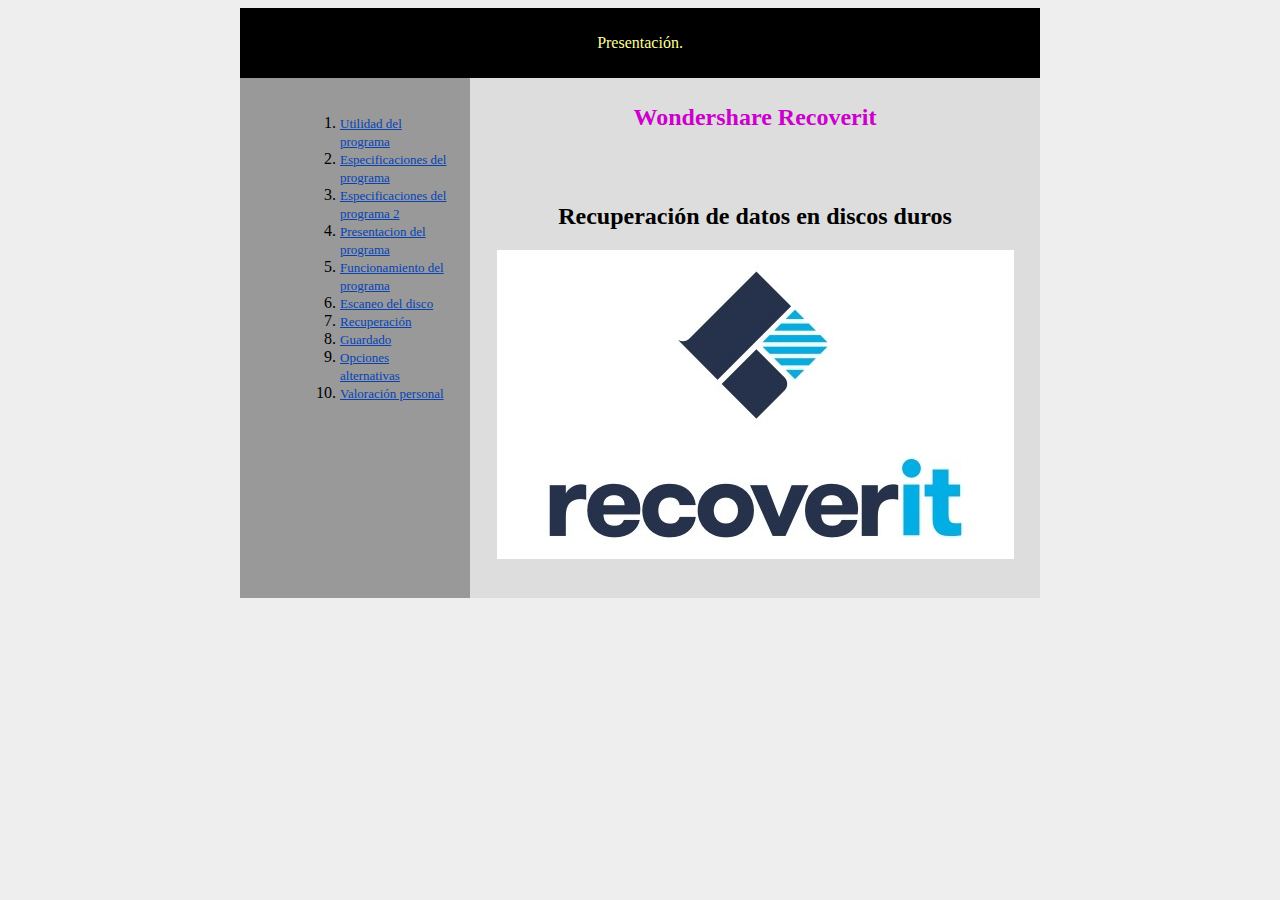
<file: index.html>
<!DOCTYPE html>
<html lang="en">
<head>
    <meta charset="UTF-8">
    <meta name="viewport" content="width=device-width, initial-scale=1.0">
    <title>Presentación</title>
    <link rel="stylesheet" href="estils.css">
</head>
<div id="contenidor">
    <div id="capcalera">
        <p>Presentación.</p>
    </div>
<div id ="menu">
    <ul><ol>
        <li><a href="pagina1.html">Utilidad del programa</a></li>
        <li><a href="pagina2.html">Especificaciones del programa</a></li>
        <li><a href="pagina3.html">Especificaciones del programa 2</a></li>
        <li><a href="pagina4.html">Presentacion del programa</a></li>
        <li><a href="pagina5.html">Funcionamiento del programa</a></li>
        <li><a href="pagina6.html">Escaneo del disco</a></li>
        <li><a href="pagina7.html">Recuperación</a></li>
        <li><a href="pagina8.html">Guardado</a></li>
        <li><a href="pagina9.html">Opciones alternativas</a></li>
        <li><a href="pagina10.html">Valoración personal</a></li>
    </ul></ol>
</div>
<div id="contingut">
    <h1> Wondershare Recoverit <i></i></h1>
        <br><br>
        <H2>Recuperación de datos en discos duros  </H2>
         <img src="images.jpg" alt="imagen dentro de main"> 
    <!-- Aquí es mostrarà el contingut dinàmicament -->
</div>

<body>
    
</body>
</html>
</file>
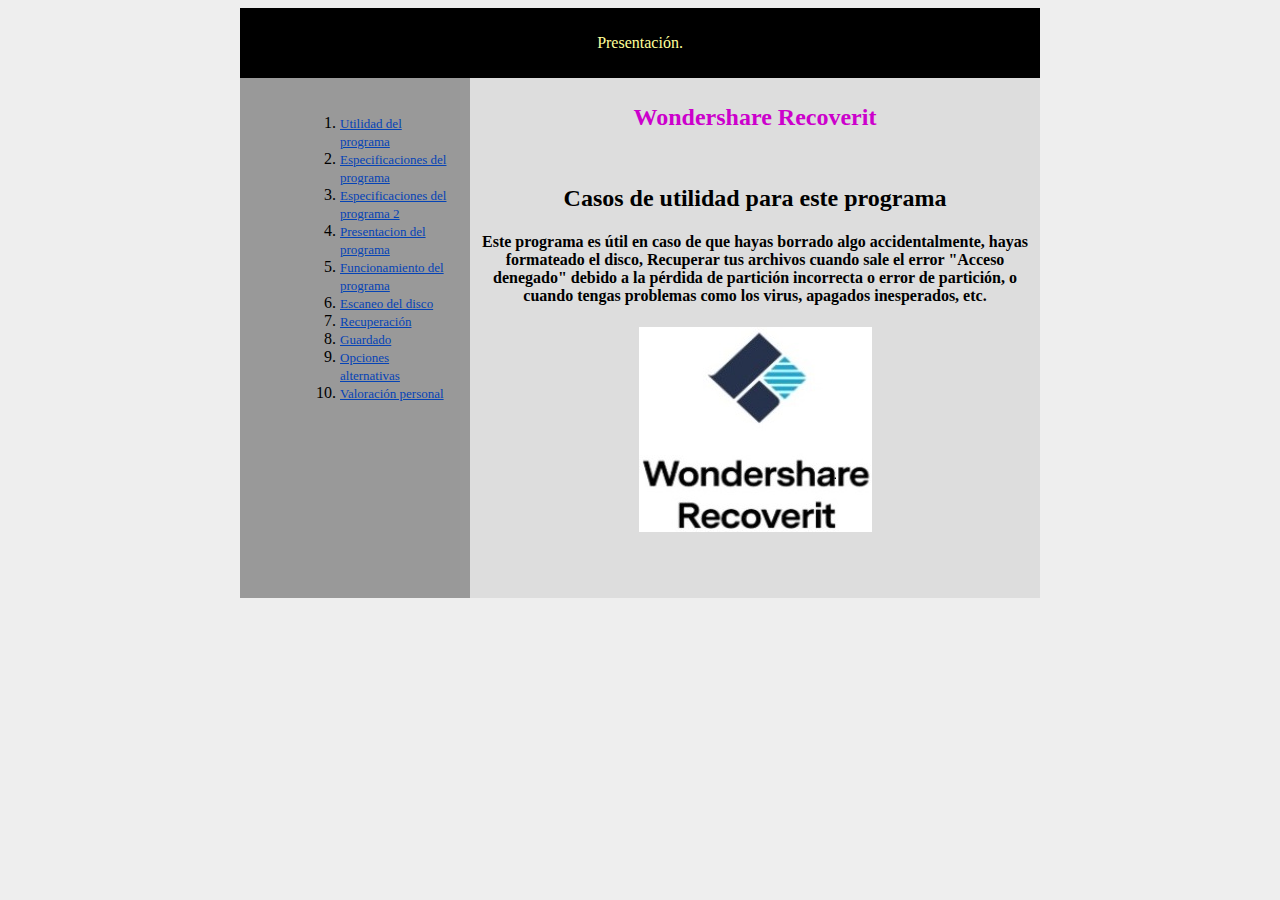
<file: pagina1.html>
<!DOCTYPE html>
<html lang="en">
<head>
    <meta charset="UTF-8">
    <meta name="viewport" content="width=device-width, initial-scale=1.0">
    <title>Presentación</title>
    <link rel="stylesheet" href="estils.css">
</head>
<div id="contenidor">
    <div id="capcalera">
        <p>Presentación.</p>
    </div>
<div id ="menu">
    <ul><ol>
        <li><a href="pagina1.html">Utilidad del programa</a></li>
        <li><a href="pagina2.html">Especificaciones del programa</a></li>
        <li><a href="pagina3.html">Especificaciones del programa 2</a></li>
        <li><a href="pagina4.html">Presentacion del programa</a></li>
        <li><a href="pagina5.html">Funcionamiento del programa</a></li>
        <li><a href="pagina6.html">Escaneo del disco</a></li>
        <li><a href="pagina7.html">Recuperación</a></li>
        <li><a href="pagina8.html">Guardado</a></li>
        <li><a href="pagina9.html">Opciones alternativas</a></li>
        <li><a href="pagina10.html">Valoración personal</a></li>
    </ul></ol>
</div>
<div id="contingut">
    <h1> Wondershare Recoverit <i></i></h1>
        <br>
        <H2>Casos de utilidad para este programa  </H2>

        <h4>
            Este programa es útil en caso de que hayas borrado algo accidentalmente, hayas formateado el disco, Recuperar tus archivos cuando sale el error "Acceso denegado" debido a la pérdida de partición incorrecta o error de partición, o cuando tengas problemas como los virus, apagados inesperados, etc.

        </h4>
        <img src="images4.jpg" alt="imagen dentro de main"> 
    <!-- Aquí es mostrarà el contingut dinàmicament -->
</div>

<body>
    
</body>
</html>
</file>
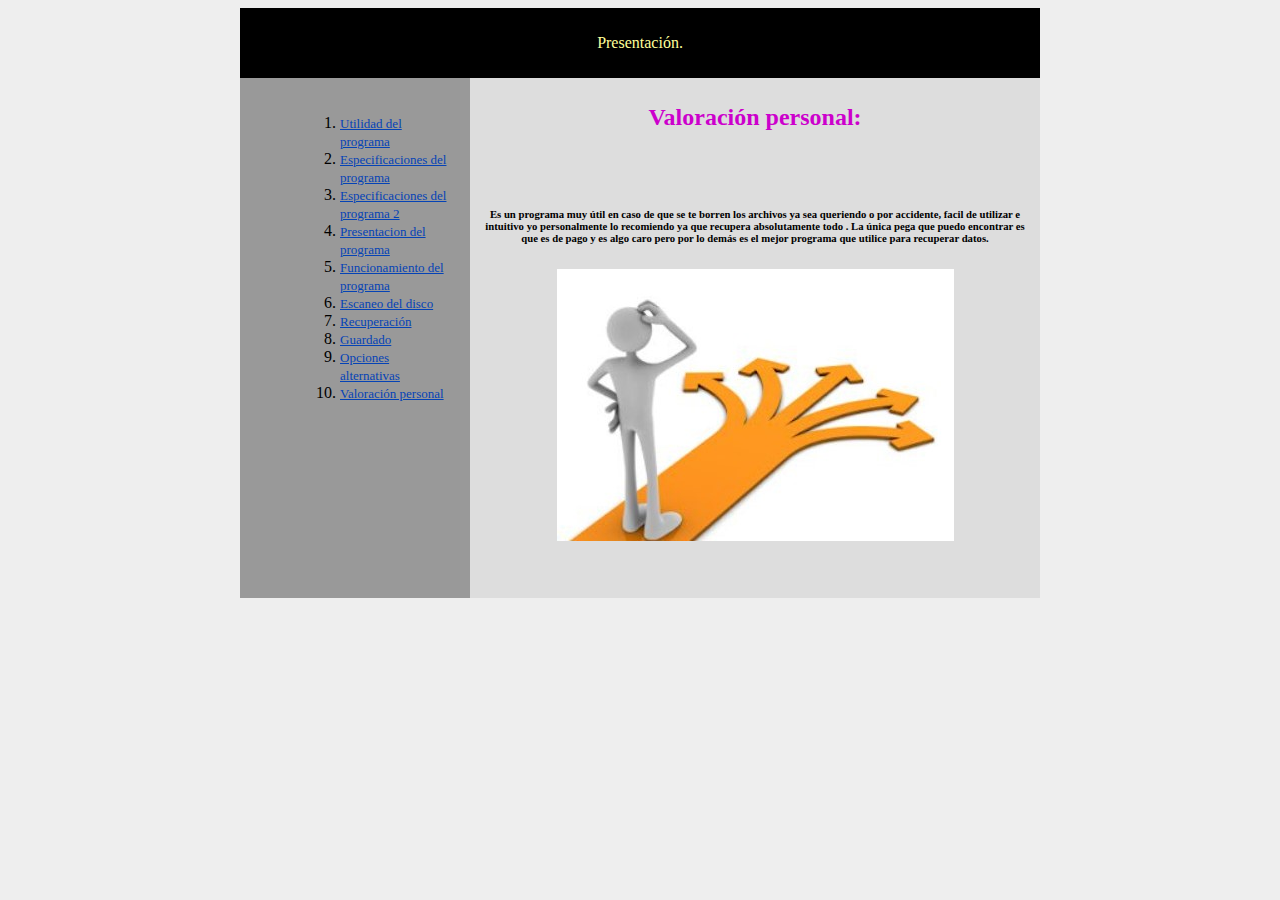
<file: pagina10.html>
<!DOCTYPE html>
<html lang="en">
<head>
    <meta charset="UTF-8">
    <meta name="viewport" content="width=device-width, initial-scale=1.0">
    <title>Presentación</title>
    <link rel="stylesheet" href="estils.css">
</head>
<div id="contenidor">
    <div id="capcalera">
        <p>Presentación.</p>
    </div>
<div id ="menu">
    <ul><ol>
        <li><a href="pagina1.html">Utilidad del programa</a></li>
        <li><a href="pagina2.html">Especificaciones del programa</a></li>
        <li><a href="pagina3.html">Especificaciones del programa 2</a></li>
        <li><a href="pagina4.html">Presentacion del programa</a></li>
        <li><a href="pagina5.html">Funcionamiento del programa</a></li>
        <li><a href="pagina6.html">Escaneo del disco</a></li>
        <li><a href="pagina7.html">Recuperación</a></li>
        <li><a href="pagina8.html">Guardado</a></li>
        <li><a href="pagina9.html">Opciones alternativas</a></li>
        <li><a href="pagina10.html">Valoración personal</a></li>
    </ul></ol>
</div>
<div id="contingut">
    <h1> Valoración personal: <i></i></h1>
        <br><br>
        <H2>  </H2>
        <h6> Es un programa muy útil en caso de que se te borren los archivos ya sea queriendo o por accidente, facil de utilizar e intuitivo yo personalmente lo recomiendo ya que recupera absolutamente todo .
            La única pega que puedo encontrar es que es de pago y es algo caro pero por lo demás es el mejor programa que utilice para recuperar datos.
            </h6>
         <img src="images10.jpg" alt="imagen dentro de main"> 
    <!-- Aquí es mostrarà el contingut dinàmicament -->
</div>

<body>
    
</body>
</html>
</file>
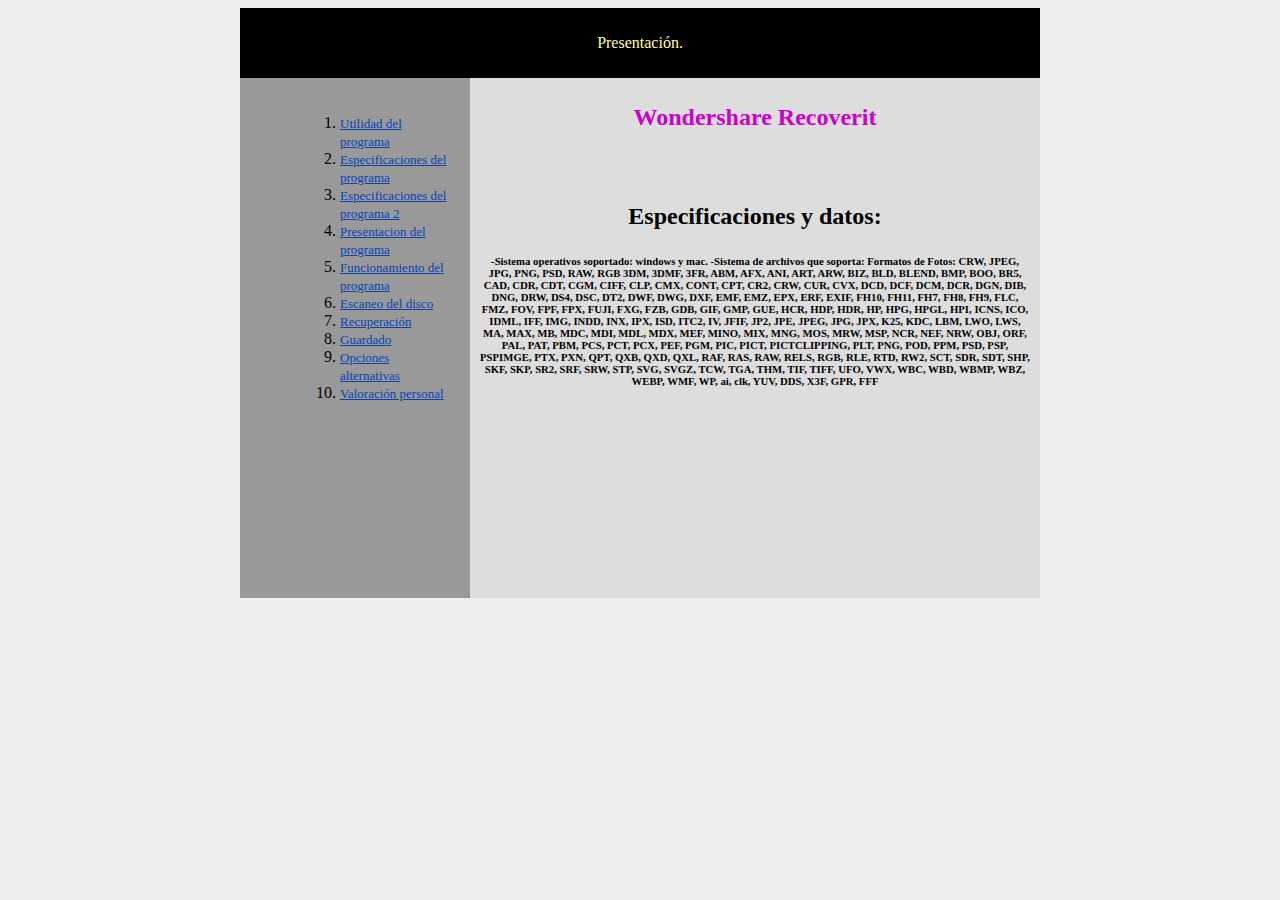
<file: pagina2.html>
<!DOCTYPE html>
<html lang="en">
<head>
    <meta charset="UTF-8">
    <meta name="viewport" content="width=device-width, initial-scale=1.0">
    <title>Presentación</title>
    <link rel="stylesheet" href="estils.css">
</head>
<div id="contenidor">
    <div id="capcalera">
        <p>Presentación.</p>
    </div>
<div id ="menu">
    <ul><ol>
        <li><a href="pagina1.html">Utilidad del programa</a></li>
        <li><a href="pagina2.html">Especificaciones del programa</a></li>
        <li><a href="pagina3.html">Especificaciones del programa 2</a></li>
        <li><a href="pagina4.html">Presentacion del programa</a></li>
        <li><a href="pagina5.html">Funcionamiento del programa</a></li>
        <li><a href="pagina6.html">Escaneo del disco</a></li>
        <li><a href="pagina7.html">Recuperación</a></li>
        <li><a href="pagina8.html">Guardado</a></li>
        <li><a href="pagina9.html">Opciones alternativas</a></li>
        <li><a href="pagina10.html">Valoración personal</a></li>
        
    </ul></ol>
</div>
<div id="contingut">
    <h1> Wondershare Recoverit <i></i></h1>
        <br><br>
        <H2>Especificaciones y datos:  </H2>
        <h6> -Sistema operativos soportado: windows y mac.
            -Sistema de archivos que soporta:
            Formatos de Fotos: CRW, JPEG, JPG, PNG, PSD, RAW, RGB
            3DM, 3DMF, 3FR, ABM, AFX, ANI, ART, ARW, BIZ, BLD, BLEND, BMP, BOO, BR5, CAD, CDR, CDT, CGM, CIFF, CLP, CMX, CONT, CPT, CR2, CRW, CUR, CVX, DCD, DCF, DCM, DCR, DGN, DIB, DNG, DRW, DS4, DSC, DT2, DWF, DWG, DXF, EMF, EMZ, EPX, ERF, EXIF, FH10, FH11,
            FH7, FH8, FH9, FLC, FMZ, FOV, FPF, FPX, FUJI, FXG, FZB, GDB, GIF, GMP, GUE, HCR, HDP, HDR, HP, HPG, HPGL, HPI, ICNS, ICO, IDML, IFF, IMG, INDD, INX, IPX, ISD, ITC2, IV, JFIF, JP2, JPE, JPEG, JPG, JPX, K25, KDC, LBM, LWO, LWS, MA, MAX, MB, MDC, MDI, MDL, MDX, MEF,
            MINO, MIX, MNG, MOS, MRW, MSP, NCR, NEF, NRW, OBJ, ORF, PAL, PAT, PBM, PCS, PCT, PCX, PEF, PGM, PIC, PICT, PICTCLIPPING, PLT, PNG, POD, PPM, PSD, PSP, PSPIMGE, PTX, PXN, QPT, QXB, QXD, QXL, RAF, RAS,
            RAW, RELS, RGB, RLE, RTD, RW2, SCT, SDR, SDT, SHP, SKF, SKP, SR2, SRF, SRW, STP, SVG, SVGZ, TCW, TGA, THM, TIF, TIFF, UFO, VWX, WBC, WBD, WBMP, WBZ, WEBP, WMF, WP, ai, clk, YUV, DDS, X3F, GPR, FFF
              </h6>
         
    <!-- Aquí es mostrarà el contingut dinàmicament -->
</div>

<body>
    
</body>
</html>
</file>
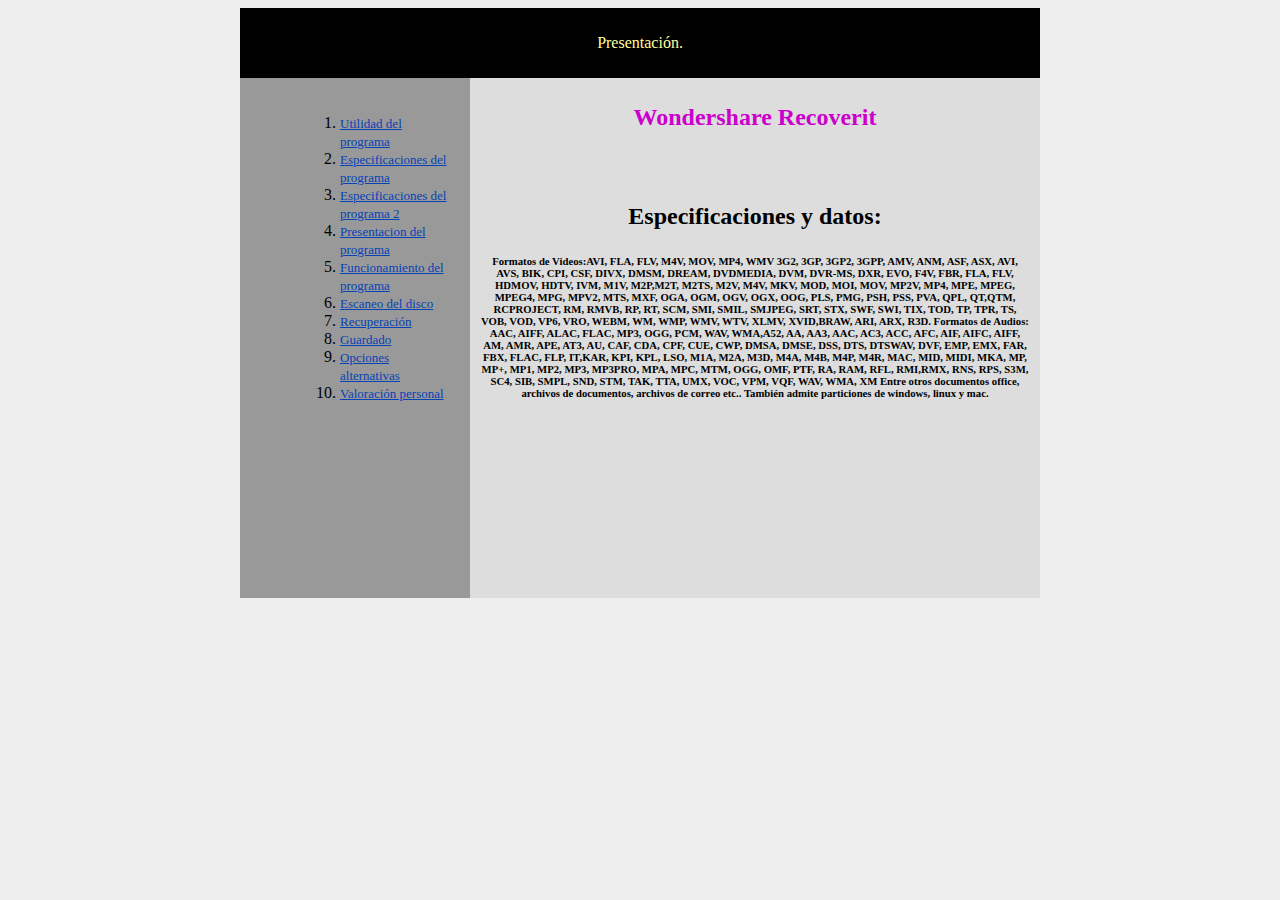
<file: pagina3.html>
<!DOCTYPE html>
<html lang="en">
<head>
    <meta charset="UTF-8">
    <meta name="viewport" content="width=device-width, initial-scale=1.0">
    <title>Presentación</title>
    <link rel="stylesheet" href="estils.css">
</head>
<div id="contenidor">
    <div id="capcalera">
        <p>Presentación.</p>
    </div>
<div id ="menu">
    <ul><ol>
        <li><a href="pagina1.html">Utilidad del programa</a></li>
        <li><a href="pagina2.html">Especificaciones del programa</a></li>
        <li><a href="pagina3.html">Especificaciones del programa 2</a></li>
        <li><a href="pagina4.html">Presentacion del programa</a></li>
        <li><a href="pagina5.html">Funcionamiento del programa</a></li>
        <li><a href="pagina6.html">Escaneo del disco</a></li>
        <li><a href="pagina7.html">Recuperación</a></li>
        <li><a href="pagina8.html">Guardado</a></li>
        <li><a href="pagina9.html">Opciones alternativas</a></li>
        <li><a href="pagina10.html">Valoración personal</a></li>
        
    </ul></ol>
</div>
<div id="contingut">
    <h1> Wondershare Recoverit <i></i></h1>
        <br><br>
        <H2>Especificaciones y datos:  </H2>
        <h6>Formatos de Videos:AVI, FLA, FLV, M4V, MOV, MP4, WMV
            3G2, 3GP, 3GP2, 3GPP, AMV, ANM, ASF, ASX, AVI, AVS, BIK, CPI, CSF, DIVX, DMSM, DREAM, DVDMEDIA, DVM, DVR-MS, DXR, EVO, F4V, FBR, FLA, FLV, HDMOV, HDTV, IVM, M1V, M2P,M2T, M2TS, M2V, M4V, MKV, MOD, MOI, MOV, MP2V, MP4, MPE, MPEG, MPEG4, MPG, MPV2, MTS, MXF, OGA, OGM, OGV, OGX, OOG, PLS, PMG, PSH, PSS, PVA, QPL, QT,QTM, RCPROJECT, RM, RMVB, RP, RT, SCM, SMI, SMIL, SMJPEG, SRT, STX, SWF, SWI, TIX, TOD, TP, TPR, TS, VOB, VOD, VP6, VRO, WEBM, WM, WMP, WMV, WTV, XLMV, XVID,BRAW, ARI, ARX, R3D.
            Formatos de Audios:
            AAC, AIFF, ALAC, FLAC, MP3, OGG, PCM, WAV, WMA,A52, AA, AA3, AAC, AC3, ACC, AFC, AIF, AIFC, AIFF, AM, AMR, APE, AT3, AU, CAF, CDA, CPF, CUE, CWP, DMSA, DMSE, DSS, DTS, DTSWAV, DVF, EMP, EMX, FAR, FBX, FLAC, FLP, IT,KAR, KPI, KPL, LSO, M1A, M2A, M3D, M4A, M4B, M4P, M4R, MAC, MID, MIDI, MKA, MP, MP+, MP1, MP2, MP3, MP3PRO, MPA, MPC, MTM, OGG, OMF, PTF, RA, RAM, RFL, RMI,RMX, RNS, RPS, S3M, SC4, SIB, SMPL, SND, STM, TAK, TTA, UMX, VOC, VPM, VQF, WAV, WMA, XM
            Entre otros documentos office,  archivos de documentos, archivos de correo etc..
            También admite particiones de windows, linux y mac.
             </h6>
         
    <!-- Aquí es mostrarà el contingut dinàmicament -->
</div>

<body>
    
</body>
</html>
</file>
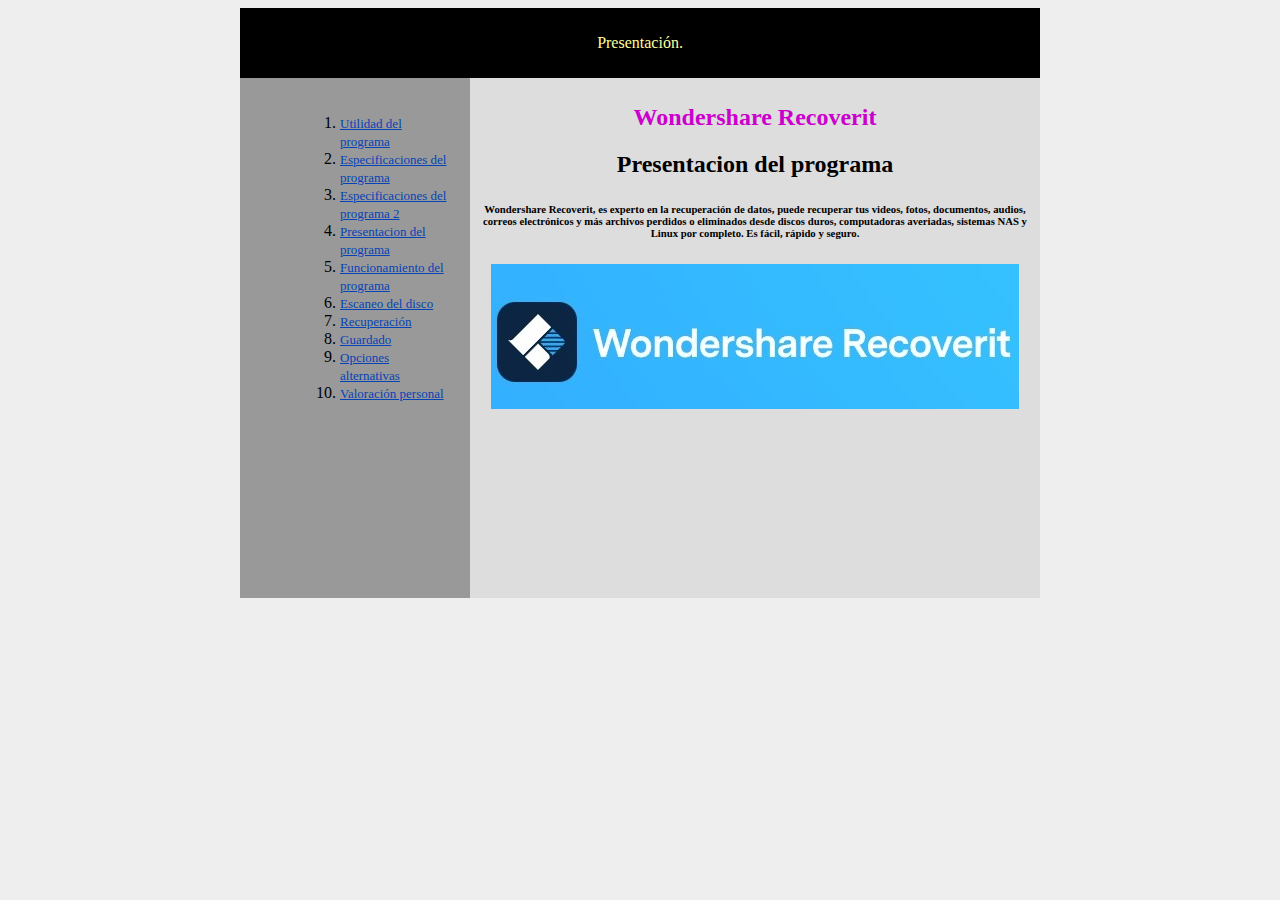
<file: pagina4.html>
<!DOCTYPE html>
<html lang="en">
<head>
    <meta charset="UTF-8">
    <meta name="viewport" content="width=device-width, initial-scale=1.0">
    <title>Presentación</title>
    <link rel="stylesheet" href="estils.css">
</head>
<div id="contenidor">
    <div id="capcalera">
        <p>Presentación.</p>
    </div>
<div id ="menu">
    <ul><ol>
        <li><a href="pagina1.html">Utilidad del programa</a></li>
        <li><a href="pagina2.html">Especificaciones del programa</a></li>
        <li><a href="pagina3.html">Especificaciones del programa 2</a></li>
        <li><a href="pagina4.html">Presentacion del programa</a></li>
        <li><a href="pagina5.html">Funcionamiento del programa</a></li>
        <li><a href="pagina6.html">Escaneo del disco</a></li>
        <li><a href="pagina7.html">Recuperación</a></li>
        <li><a href="pagina8.html">Guardado</a></li>
        <li><a href="pagina9.html">Opciones alternativas</a></li>
        <li><a href="pagina10.html">Valoración personal</a></li>
        
    </ul></ol>
</div>
<div id="contingut">
    <h1> Wondershare Recoverit <i></i></h1>
        
        <H2>Presentacion del programa   </H2>
        <h6> Wondershare Recoverit, es experto en la recuperación de datos, puede recuperar tus videos, fotos, documentos, audios, correos electrónicos y más archivos perdidos o eliminados desde discos duros, computadoras averiadas, sistemas NAS y Linux por completo. Es fácil, rápido y seguro.</h6>
         <img src="images2.jpg" alt="imagen dentro de main"> 
    <!-- Aquí es mostrarà el contingut dinàmicament -->
</div>

<body>
    
</body>
</html>
</file>
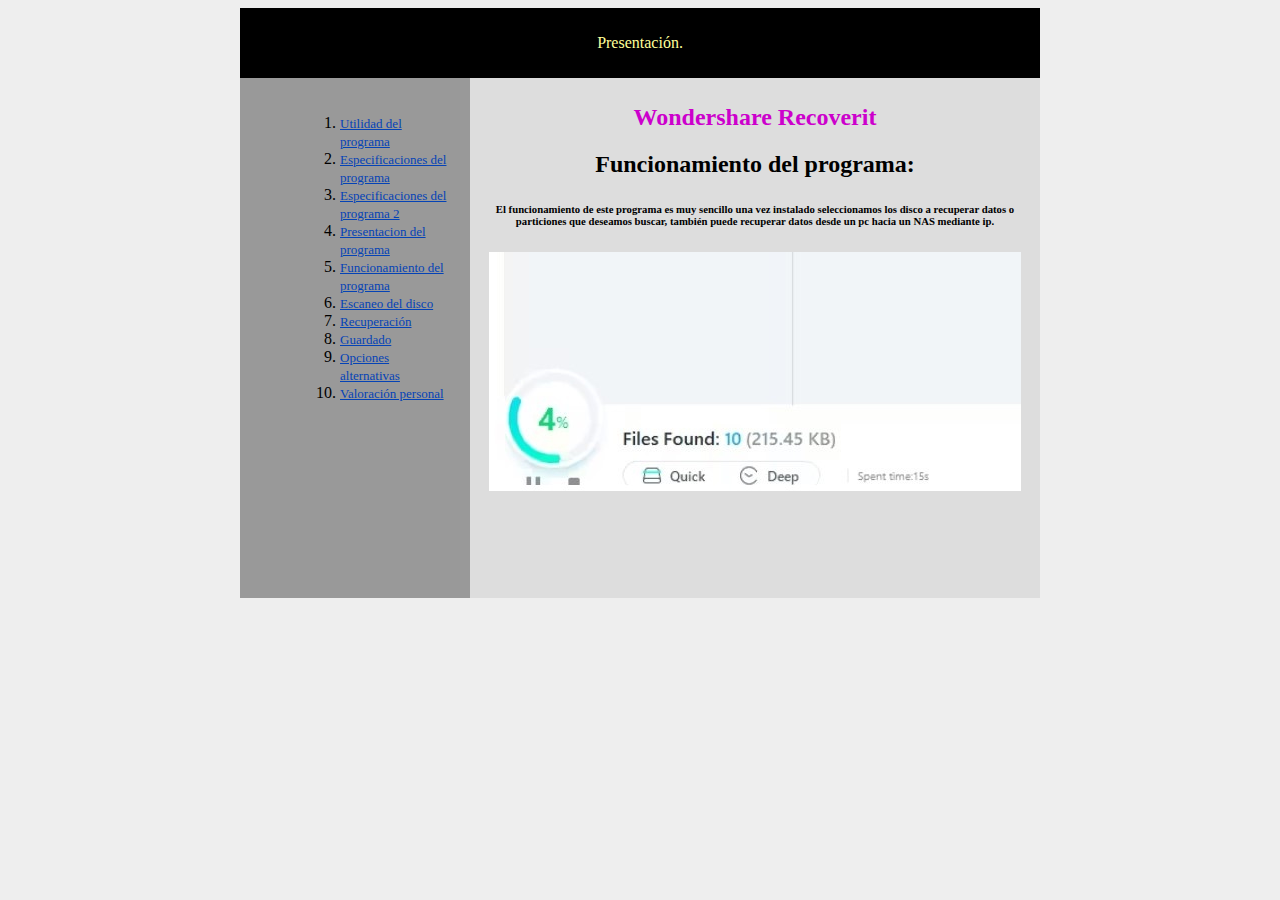
<file: pagina5.html>
<!DOCTYPE html>
<html lang="en">
<head>
    <meta charset="UTF-8">
    <meta name="viewport" content="width=device-width, initial-scale=1.0">
    <title>Presentación</title>
    <link rel="stylesheet" href="estils.css">
</head>
<div id="contenidor">
    <div id="capcalera">
        <p>Presentación.</p>
    </div>
<div id ="menu">
    <ul><ol>
        <li><a href="pagina1.html">Utilidad del programa</a></li>
        <li><a href="pagina2.html">Especificaciones del programa</a></li>
        <li><a href="pagina3.html">Especificaciones del programa 2</a></li>
        <li><a href="pagina4.html">Presentacion del programa</a></li>
        <li><a href="pagina5.html">Funcionamiento del programa</a></li>
        <li><a href="pagina6.html">Escaneo del disco</a></li>
        <li><a href="pagina7.html">Recuperación</a></li>
        <li><a href="pagina8.html">Guardado</a></li>
        <li><a href="pagina9.html">Opciones alternativas</a></li>
        <li><a href="pagina10.html">Valoración personal</a></li>
        
    </ul></ol>
</div>
<div id="contingut">
    <h1> Wondershare Recoverit <i></i></h1>
        
        <H2>Funcionamiento del programa:  </H2>
        <h6> El funcionamiento de este programa es muy sencillo una vez instalado seleccionamos los disco a recuperar datos o particiones que deseamos buscar, también puede recuperar datos desde un pc hacia un NAS mediante ip.  </h6>
         <img src="images5.jpg" alt="imagen dentro de main"> 
    <!-- Aquí es mostrarà el contingut dinàmicament -->
</div>

<body>
    
</body>
</html>
</file>
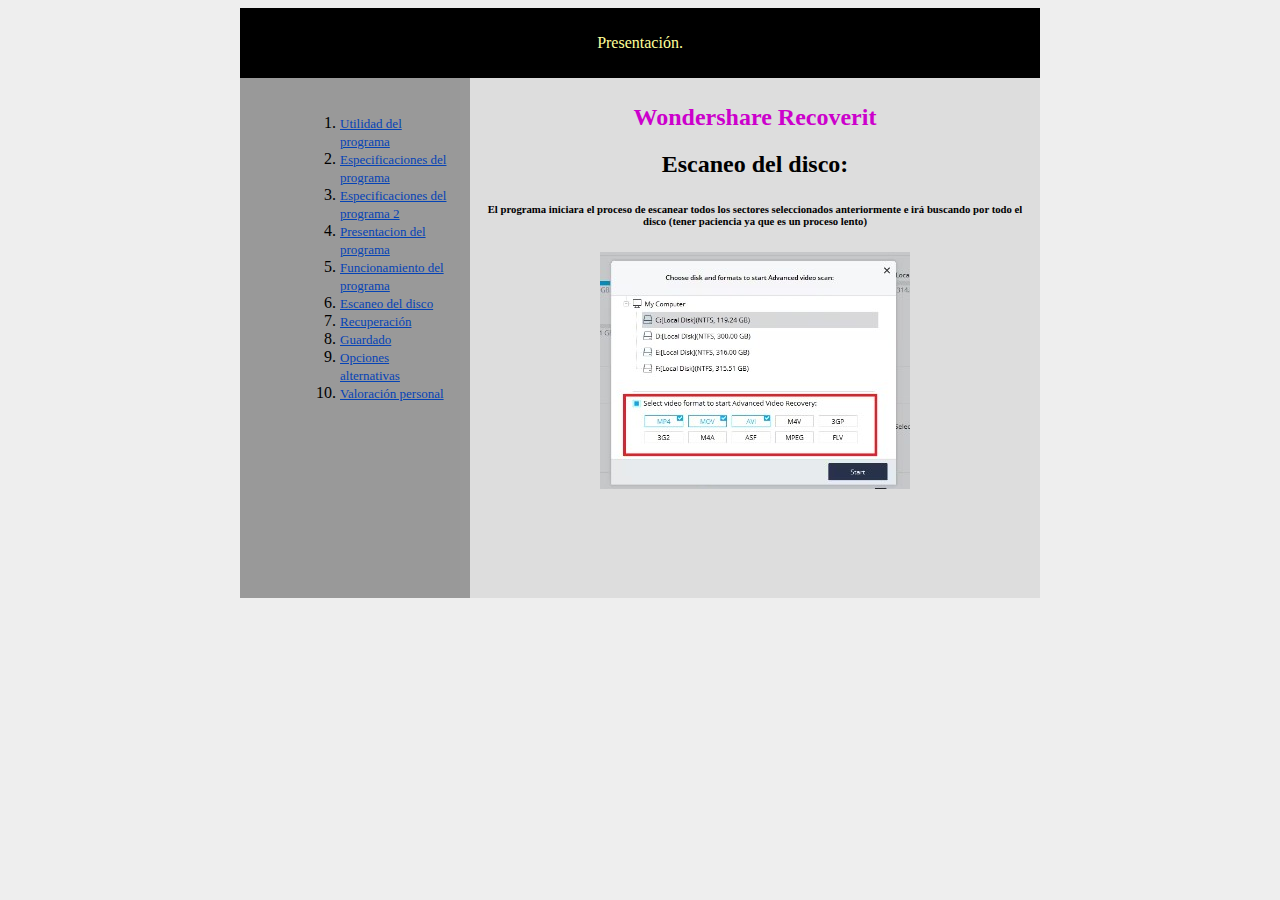
<file: pagina6.html>
<!DOCTYPE html>
<html lang="en">
<head>
    <meta charset="UTF-8">
    <meta name="viewport" content="width=device-width, initial-scale=1.0">
    <title>Presentación</title>
    <link rel="stylesheet" href="estils.css">
</head>
<div id="contenidor">
    <div id="capcalera">
        <p>Presentación.</p>
    </div>
<div id ="menu">
    <ul><ol>
        <li><a href="pagina1.html">Utilidad del programa</a></li>
        <li><a href="pagina2.html">Especificaciones del programa</a></li>
        <li><a href="pagina3.html">Especificaciones del programa 2</a></li>
        <li><a href="pagina4.html">Presentacion del programa</a></li>
        <li><a href="pagina5.html">Funcionamiento del programa</a></li>
        <li><a href="pagina6.html">Escaneo del disco</a></li>
        <li><a href="pagina7.html">Recuperación</a></li>
        <li><a href="pagina8.html">Guardado</a></li>
        <li><a href="pagina9.html">Opciones alternativas</a></li>
        <li><a href="pagina10.html">Valoración personal</a></li>
        
    </ul></ol>
</div>
<div id="contingut">
    <h1> Wondershare Recoverit <i></i></h1>
        
        <H2>Escaneo del disco: </H2>
        <h6> El programa iniciara el proceso de escanear todos los sectores seleccionados anteriormente e irá buscando por todo el disco (tener paciencia ya que es un proceso lento)</h6>
         <img src="images6.jpg" alt="imagen dentro de main"> 
    <!-- Aquí es mostrarà el contingut dinàmicament -->
</div>

<body>
    
</body>
</html>
</file>
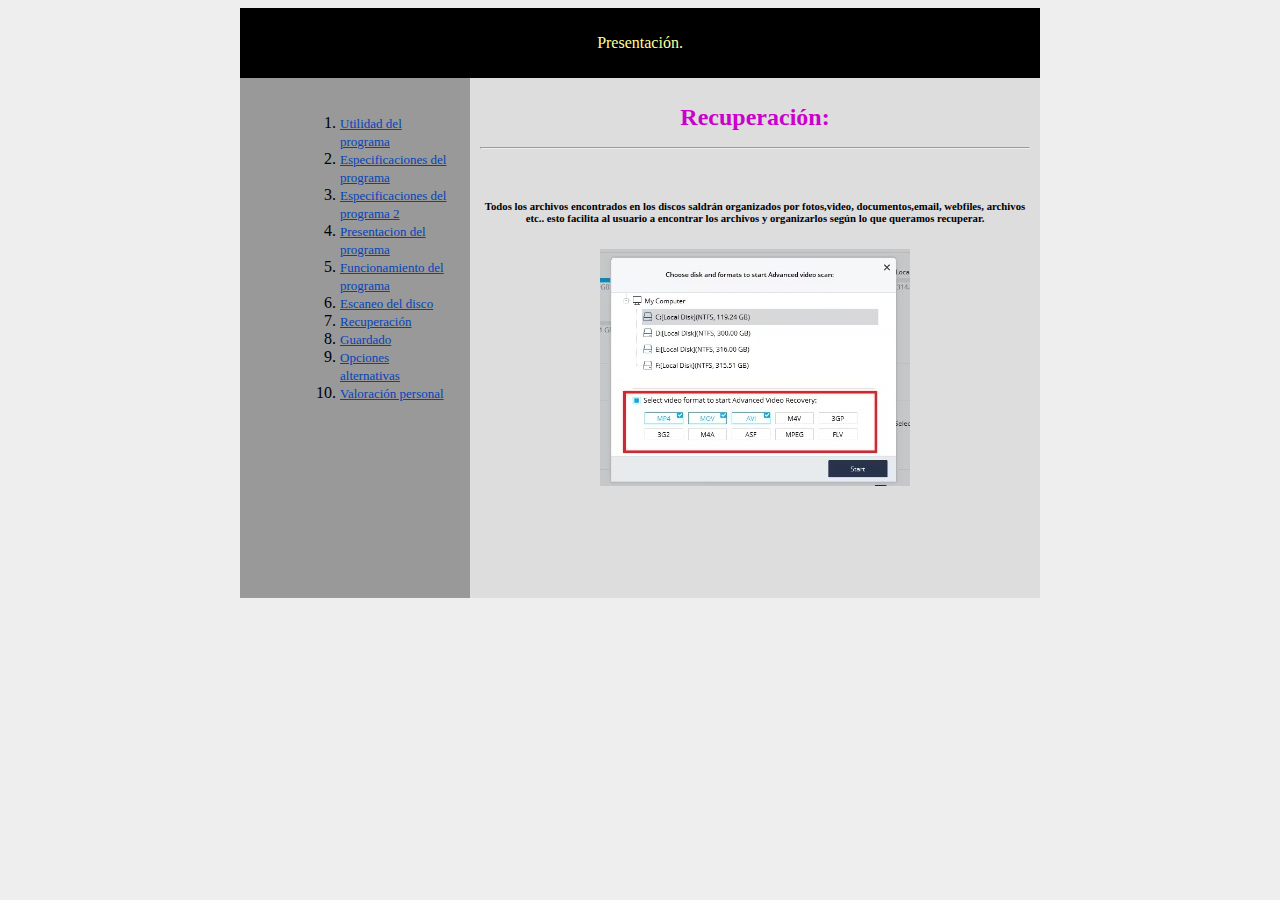
<file: pagina7.html>
<!DOCTYPE html>
<html lang="en">
<head>
    <meta charset="UTF-8">
    <meta name="viewport" content="width=device-width, initial-scale=1.0">
    <title>Presentación</title>
    <link rel="stylesheet" href="estils.css">
</head>
<div id="contenidor">
    <div id="capcalera">
        <p>Presentación.</p>
    </div>
<div id ="menu">
    <ul><ol>
        <li><a href="pagina1.html">Utilidad del programa</a></li>
        <li><a href="pagina2.html">Especificaciones del programa</a></li>
        <li><a href="pagina3.html">Especificaciones del programa 2</a></li>
        <li><a href="pagina4.html">Presentacion del programa</a></li>
        <li><a href="pagina5.html">Funcionamiento del programa</a></li>
        <li><a href="pagina6.html">Escaneo del disco</a></li>
        <li><a href="pagina7.html">Recuperación</a></li>
        <li><a href="pagina8.html">Guardado</a></li>
        <li><a href="pagina9.html">Opciones alternativas</a></li>
        <li><a href="pagina10.html">Valoración personal</a></li>
        
    </ul></ol>
</div>
<div id="contingut">
    <h1> Recuperación:  <i></i></h1>
    <hr><br>
    <h6>Todos los archivos encontrados en los discos saldrán organizados por fotos,video, documentos,email, webfiles, archivos etc.. esto facilita al usuario a encontrar los archivos y organizarlos según lo que queramos recuperar.
    </h6>
        
       
    <img src="images6.jpg" alt="imagen dentro de main"> 
    <!-- Aquí es mostrarà el contingut dinàmicament -->
</div>

<body>
    
</body>
</html>
</file>
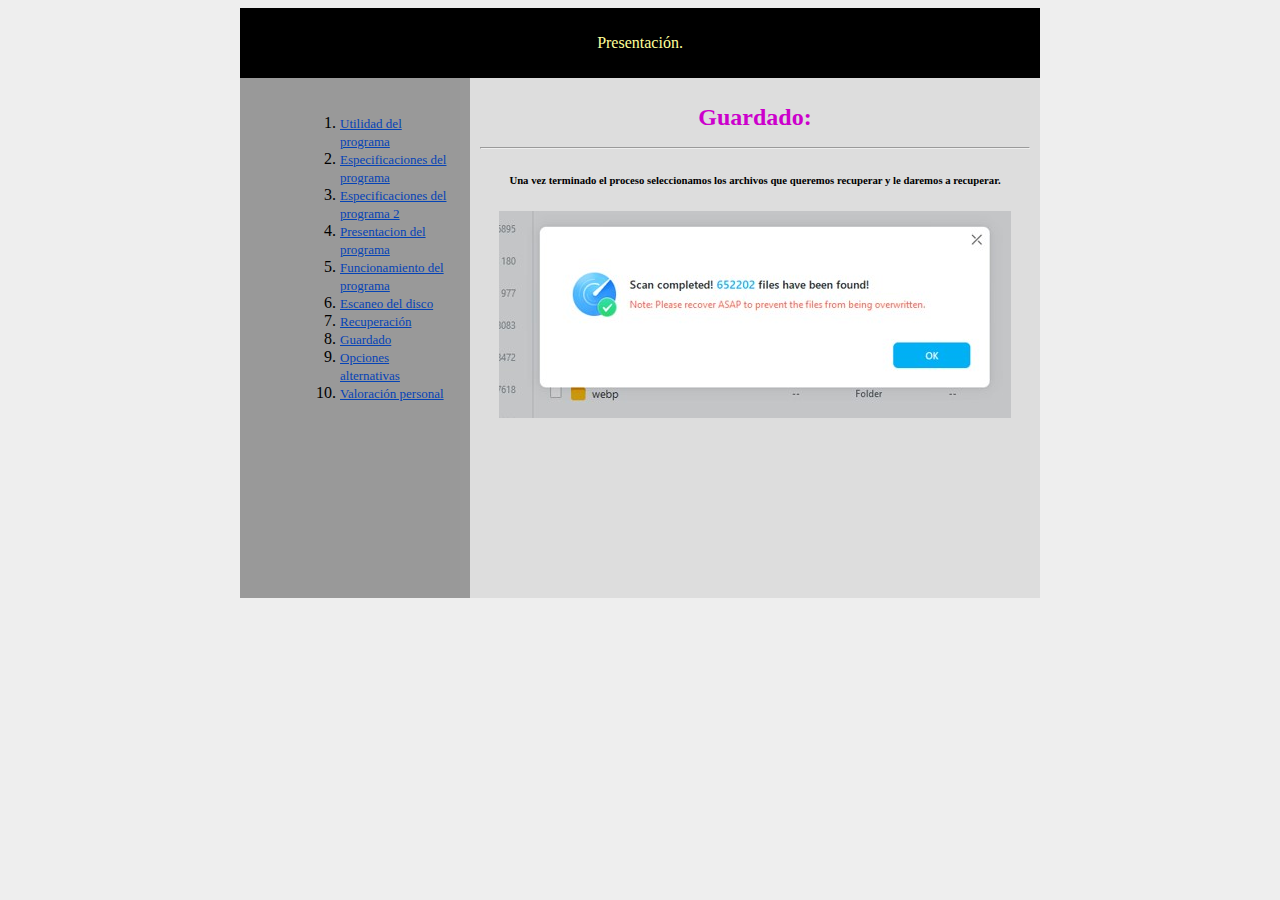
<file: pagina8.html>
<!DOCTYPE html>
<html lang="en">
<head>
    <meta charset="UTF-8">
    <meta name="viewport" content="width=device-width, initial-scale=1.0">
    <title>Presentación</title>
    <link rel="stylesheet" href="estils.css">
</head>
<div id="contenidor">
    <div id="capcalera">
        <p>Presentación.</p>
    </div>
<div id ="menu">
    <ul><ol>
        <li><a href="pagina1.html">Utilidad del programa</a></li>
        <li><a href="pagina2.html">Especificaciones del programa</a></li>
        <li><a href="pagina3.html">Especificaciones del programa 2</a></li>
        <li><a href="pagina4.html">Presentacion del programa</a></li>
        <li><a href="pagina5.html">Funcionamiento del programa</a></li>
        <li><a href="pagina6.html">Escaneo del disco</a></li>
        <li><a href="pagina7.html">Recuperación</a></li>
        <li><a href="pagina8.html">Guardado</a></li>
        <li><a href="pagina9.html">Opciones alternativas</a></li>
        <li><a href="pagina10.html">Valoración personal</a></li>
        
    </ul></ol>
</div>
<div id="contingut">
    <h1> Guardado: <i></i></h1>
        

        <hr>
        <h6>Una vez terminado el proceso seleccionamos los archivos que queremos recuperar y le daremos a recuperar. </h6>
         <img src="images8.jpg" alt="imagen dentro de main"> 
    <!-- Aquí es mostrarà el contingut dinàmicament -->
</div>

<body>
    
</body>
</html>
</file>
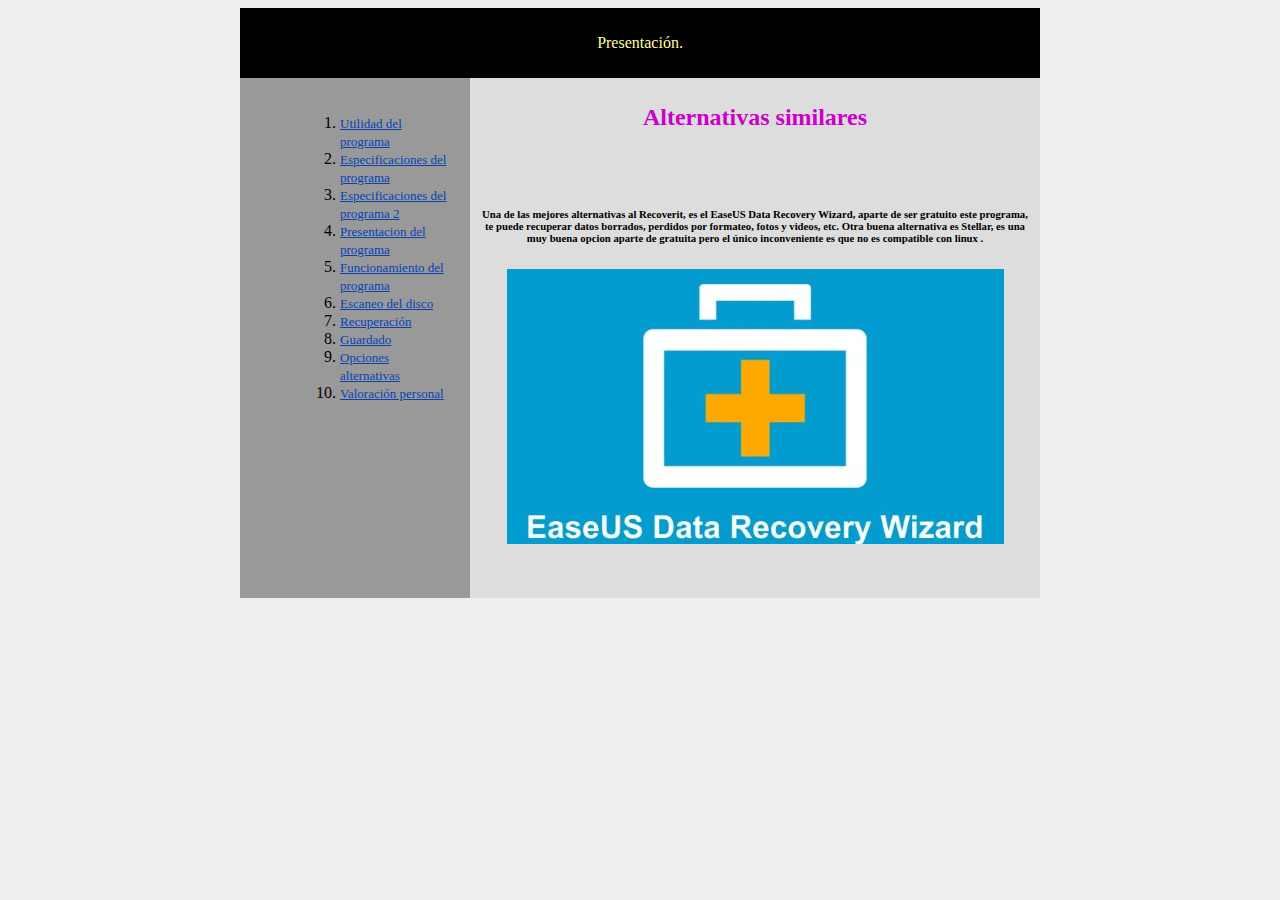
<file: pagina9.html>
<!DOCTYPE html>
<html lang="en">
<head>
    <meta charset="UTF-8">
    <meta name="viewport" content="width=device-width, initial-scale=1.0">
    <title>Presentación</title>
    <link rel="stylesheet" href="estils.css">
</head>
<div id="contenidor">
    <div id="capcalera">
        <p>Presentación.</p>
    </div>
<div id ="menu">
    <ul><ol>
        <li><a href="pagina1.html">Utilidad del programa</a></li>
        <li><a href="pagina2.html">Especificaciones del programa</a></li>
        <li><a href="pagina3.html">Especificaciones del programa 2</a></li>
        <li><a href="pagina4.html">Presentacion del programa</a></li>
        <li><a href="pagina5.html">Funcionamiento del programa</a></li>
        <li><a href="pagina6.html">Escaneo del disco</a></li>
        <li><a href="pagina7.html">Recuperación</a></li>
        <li><a href="pagina8.html">Guardado</a></li>
        <li><a href="pagina9.html">Opciones alternativas</a></li>
        <li><a href="pagina10.html">Valoración personal</a></li>
    </ul></ol>
</div>
<div id="contingut">
    <h1> Alternativas similares <i></i></h1>
        <br><br>
        <H2>  </H2>
        <h6> Una de las mejores alternativas al Recoverit, es el EaseUS Data Recovery Wizard, aparte de ser gratuito este programa, te puede recuperar datos borrados, perdidos por formateo, fotos y videos, etc. 
            Otra buena alternativa es Stellar, es una muy buena opcion aparte de gratuita pero el único inconveniente es que no es compatible con linux
            .</h6>
         <img src="images9.jpg" alt="imagen dentro de main"> 
    <!-- Aquí es mostrarà el contingut dinàmicament -->
</div>

<body>
    
</body>
</html>
</file>
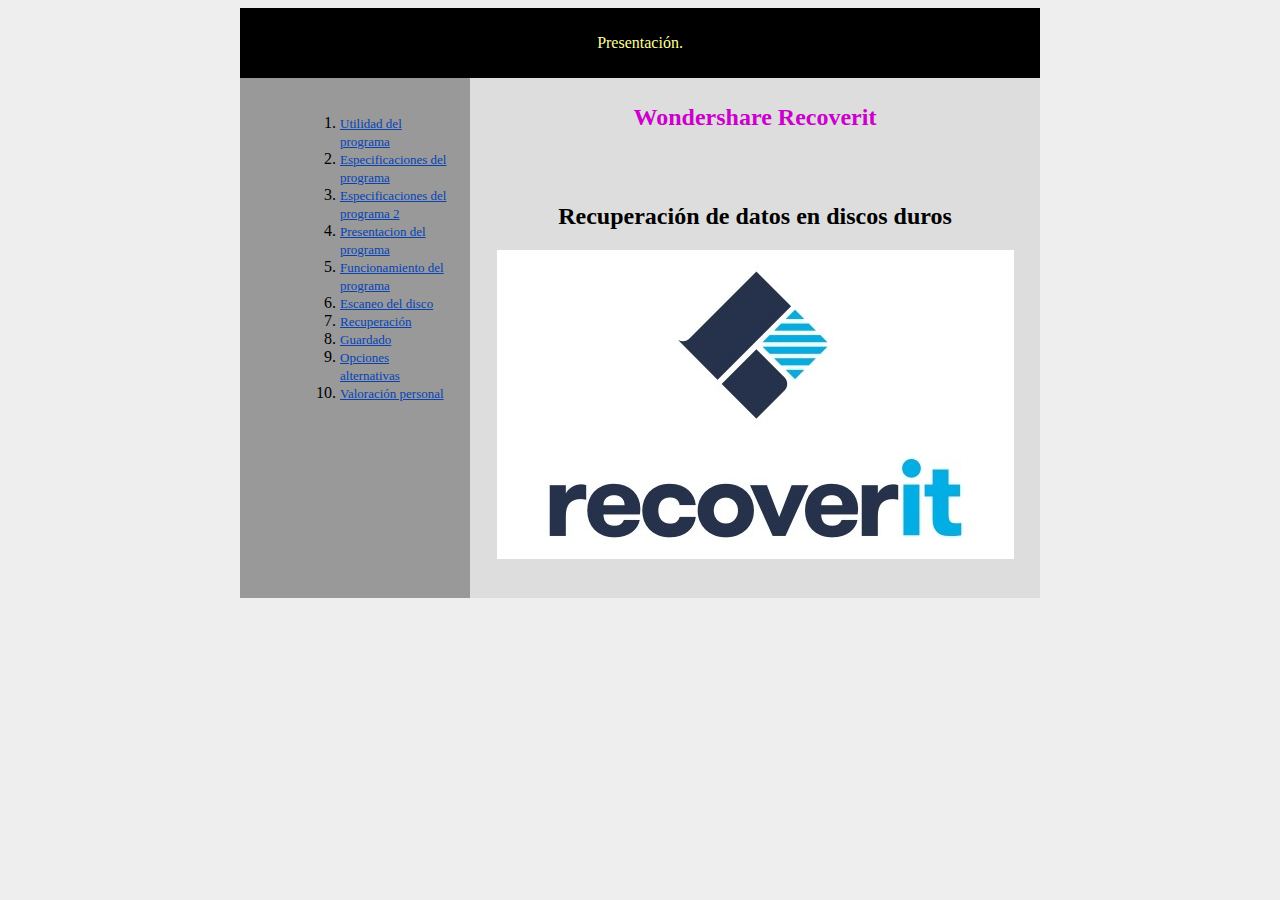
<file: presentacion.html>
<!DOCTYPE html>
<html lang="en">
<head>
    <meta charset="UTF-8">
    <meta name="viewport" content="width=device-width, initial-scale=1.0">
    <title>Presentación</title>
    <link rel="stylesheet" href="estils.css">
</head>
<div id="contenidor">
    <div id="capcalera">
        <p>Presentación.</p>
    </div>
<div id ="menu">
    <ul><ol>
        <li><a href="pagina1.html">Utilidad del programa</a></li>
        <li><a href="pagina2.html">Especificaciones del programa</a></li>
        <li><a href="pagina3.html">Especificaciones del programa 2</a></li>
        <li><a href="pagina4.html">Presentacion del programa</a></li>
        <li><a href="pagina5.html">Funcionamiento del programa</a></li>
        <li><a href="pagina6.html">Escaneo del disco</a></li>
        <li><a href="pagina7.html">Recuperación</a></li>
        <li><a href="pagina8.html">Guardado</a></li>
        <li><a href="pagina9.html">Opciones alternativas</a></li>
        <li><a href="pagina10.html">Valoración personal</a></li>
    </ul></ol>
</div>
<div id="contingut">
    <h1> Wondershare Recoverit <i></i></h1>
        <br><br>
        <H2>Recuperación de datos en discos duros  </H2>
         <img src="images.jpg" alt="imagen dentro de main"> 
    <!-- Aquí es mostrarà el contingut dinàmicament -->
</div>

<body>
    
</body>
</html>
</file>
<file: estils.css>
{
    margin: 0;
    padding: 0;
   }
   a:link, a:visited, a:hover, a:active {
    color:rgb(5, 67, 182);
    font-size: 13px;
    
   }
   body {
    background: #eee;
    font-family: verdana;
   }
   h1 {
    color: #c0c;
    font-size: 24px;
   }
   p {
    font-size: 16px;
   }
   ul {
    list-style-type: none;
    text-align: left;

   }
   #capcalera {
    color: #ff9;
    background-color: #000;
    padding: 10px;
    text-align: center;
   }
   #contenidor {
    margin:0 auto;
    width: 800px;
    
   
   }
   #contingut {
    background-color: #ddd;
    float: left;
    height: 500px;
    padding: 10px;
    width: 550px;
    text-align:center;
   }
   #menu {
    background-color: #999;
    float: left;
    height: 480px;
    padding: 20px;
    width: 190px;
  
 

    
   }
   #peu {
    background-color: #bbb;
    clear: both;
    color: #900;
    padding: 10px;
    text-align: center;
   }
</file>
